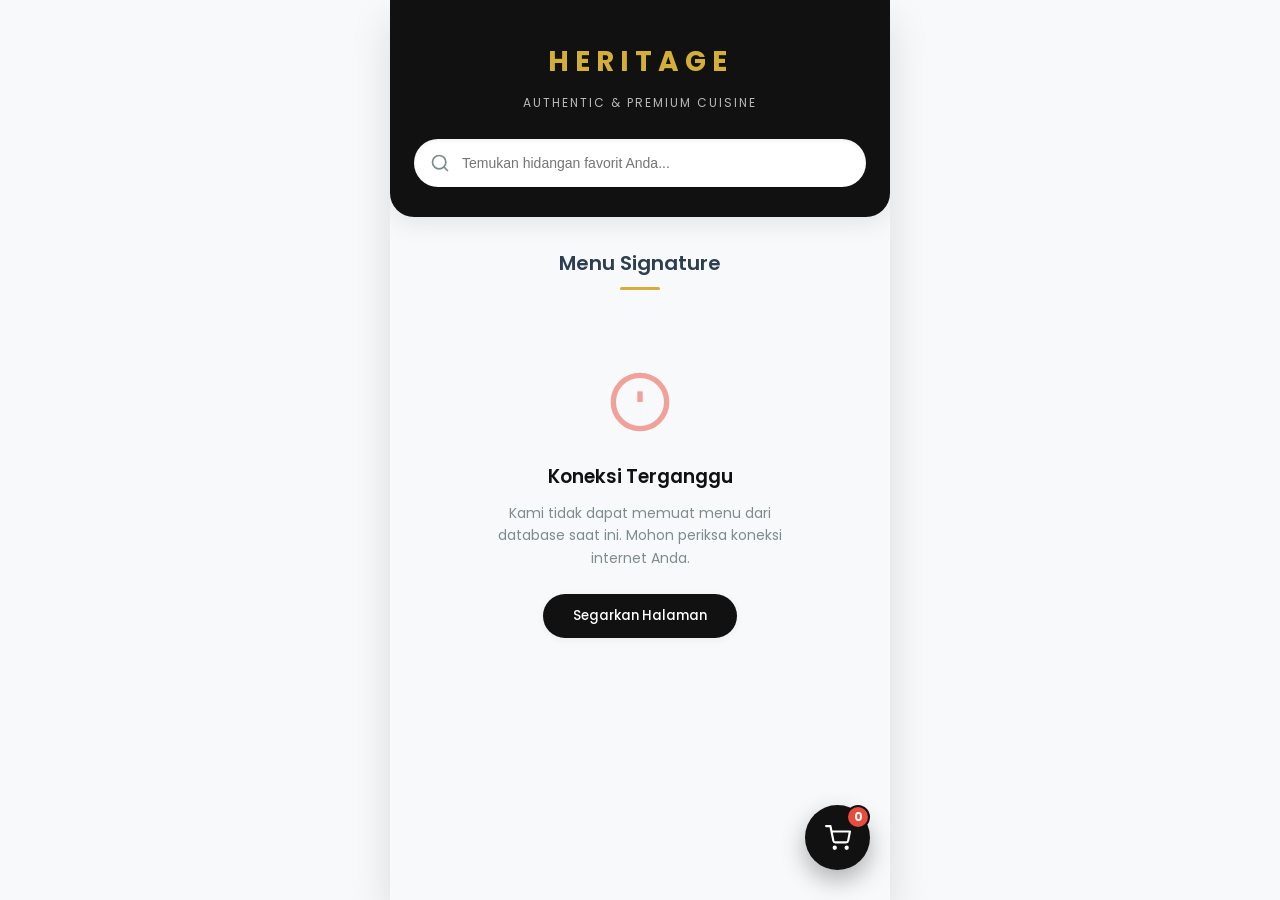
<file: index.html>
<!DOCTYPE html>
<html lang="id">
<head>
    <meta charset="UTF-8">
    <meta name="viewport" content="width=device-width, initial-scale=1.0, maximum-scale=1.0, user-scalable=no">
    <meta name="description" content="Heritage Nusantara - Premium Authentic Indonesian Cuisine">
    <title>Heritage Nusantara | Premium Dining</title>
    
    <link rel="preconnect" href="https://fonts.googleapis.com">
    <link rel="preconnect" href="https://fonts.gstatic.com" crossorigin>
    <link href="https://fonts.googleapis.com/css2?family=Poppins:wght@300;400;500;600;700&display=swap" rel="stylesheet">
    
    <link rel="stylesheet" href="style.css">
</head>
<body>
    <div class="app-container">
        <header class="premium-header">
            <div class="header-content">
                <div class="brand-logo">
                    <h1>HERITAGE</h1>
                    <span class="tagline">Authentic & Premium Cuisine</span>
                </div>
                <div class="search-wrapper">
                    <svg class="search-icon" viewBox="0 0 24 24" fill="none" stroke="currentColor" stroke-width="2" stroke-linecap="round" stroke-linejoin="round">
                        <circle cx="11" cy="11" r="8"></circle>
                        <line x1="21" y1="21" x2="16.65" y2="16.65"></line>
                    </svg>
                    <input type="text" id="searchInput" class="search-input" placeholder="Temukan hidangan favorit Anda..." autocomplete="off">
                </div>
            </div>
        </header>

        <main class="main-content">
            <div class="section-title">
                <h2>Menu Signature</h2>
                <div class="title-underline"></div>
            </div>

            <div id="menu-list" class="menu-grid">
                <div class="skeleton-card">
                    <div class="skeleton-img"></div>
                    <div class="skeleton-text title"></div>
                    <div class="skeleton-text desc"></div>
                    <div class="skeleton-text price"></div>
                    <div class="skeleton-btn"></div>
                </div>
                <div class="skeleton-card">
                    <div class="skeleton-img"></div>
                    <div class="skeleton-text title"></div>
                    <div class="skeleton-text desc"></div>
                    <div class="skeleton-text price"></div>
                    <div class="skeleton-btn"></div>
                </div>
            </div>
            
            <div id="empty-state" class="empty-state hidden">
                <svg viewBox="0 0 24 24" fill="none" stroke="currentColor" stroke-width="2">
                    <circle cx="12" cy="12" r="10"></circle>
                    <line x1="12" y1="8" x2="12" y2="12"></line>
                    <line x1="12" y1="16" x2="12.01" y2="16"></line>
                </svg>
                <h3>Menu Tidak Ditemukan</h3>
                <p>Silakan coba kata kunci pencarian yang lain.</p>
            </div>
        </main>

        <button id="floating-cart" class="floating-cart" onclick="cartManager.openModal()" aria-label="Buka Keranjang">
            <svg viewBox="0 0 24 24" fill="none" stroke="currentColor" stroke-width="2" stroke-linecap="round" stroke-linejoin="round">
                <circle cx="9" cy="21" r="1"></circle>
                <circle cx="20" cy="21" r="1"></circle>
                <path d="M1 1h4l2.68 13.39a2 2 0 0 0 2 1.61h9.72a2 2 0 0 0 2-1.61L23 6H6"></path>
            </svg>
            <span id="cart-badge" class="cart-badge">0</span>
        </button>

        <div id="cart-modal" class="modal-overlay hidden">
            <div class="modal-content">
                <div class="modal-header">
                    <h2>Keranjang Pesanan</h2>
                    <button class="close-btn" onclick="cartManager.closeModal()">&times;</button>
                </div>
                <div id="cart-items" class="modal-body">
                    <div class="empty-cart-msg">Keranjang Anda masih kosong.</div>
                </div>
                <div class="modal-footer">
                    <div class="total-wrapper">
                        <span>Total:</span>
                        <span id="cart-total" class="total-price">Rp 0</span>
                    </div>
                    <button id="checkout-btn" class="checkout-btn disabled" onclick="cartManager.checkout()">
                        Proses Pembayaran
                    </button>
                </div>
            </div>
        </div>

        <div id="toast-container" class="toast-container"></div>
    </div>

    <script src="js/config.js"></script>
    <script src="js/api.js"></script>
    <script src="js/ui.js"></script>
    <script src="js/cart.js"></script>
    <script src="js/app.js"></script>
</body>
</html>
</file>
<file: style.css>
/* =========================================
   1. ROOT VARIABLES & THEME CONFIGURATION
   ========================================= */
:root {
    --primary-color: #111111;
    --accent-color: #D4AF37; /* Premium Gold */
    --accent-hover: #b5952f;
    --bg-color: #F8F9FA;
    --card-bg: #FFFFFF;
    --text-main: #2C3E50;
    --text-muted: #7F8C8D;
    --border-color: #EAEAEA;
    --error-color: #E74C3C;
    --success-color: #2ECC71;
    
    --shadow-sm: 0 2px 8px rgba(0,0,0,0.05);
    --shadow-md: 0 8px 24px rgba(0,0,0,0.08);
    --shadow-lg: 0 20px 40px rgba(0,0,0,0.12);
    
    --radius-sm: 8px;
    --radius-md: 16px;
    --radius-lg: 24px;
    
    --transition: all 0.3s cubic-bezier(0.25, 0.8, 0.25, 1);
}

/* =========================================
   2. RESET & BASE STYLES
   ========================================= */
* {
    margin: 0;
    padding: 0;
    box-sizing: border-box;
}

body {
    font-family: 'Poppins', sans-serif;
    background-color: var(--bg-color);
    color: var(--text-main);
    line-height: 1.6;
    -webkit-font-smoothing: antialiased;
}

button {
    font-family: inherit;
    cursor: pointer;
    outline: none;
}

/* =========================================
   3. LAYOUT & CONTAINERS
   ========================================= */
.app-container {
    max-width: 500px;
    margin: 0 auto;
    min-height: 100vh;
    background-color: var(--bg-color);
    position: relative;
    box-shadow: var(--shadow-lg);
    overflow-x: hidden;
}

/* =========================================
   4. HEADER & SEARCH
   ========================================= */
.premium-header {
    background: var(--primary-color);
    color: #fff;
    padding: 40px 24px 30px;
    border-bottom-left-radius: var(--radius-lg);
    border-bottom-right-radius: var(--radius-lg);
    box-shadow: var(--shadow-md);
    position: sticky;
    top: 0;
    z-index: 100;
}

.brand-logo {
    text-align: center;
    margin-bottom: 25px;
}

.brand-logo h1 {
    font-size: 28px;
    letter-spacing: 6px;
    font-weight: 700;
    color: var(--accent-color);
    margin-bottom: 4px;
}

.tagline {
    font-size: 12px;
    letter-spacing: 2px;
    color: rgba(255, 255, 255, 0.7);
    text-transform: uppercase;
}
.search-wrapper {
    position: relative;
    width: 100%;
}

.search-icon {
    position: absolute;
    left: 16px;
    top: 50%;
    transform: translateY(-50%);
    width: 20px;
    height: 20px;
    color: var(--text-muted);
}

.search-input {
    width: 100%;
    padding: 16px 20px 16px 48px;
    border-radius: 50px;
    border: none;
    font-size: 14px;
    background: #fff;
    box-shadow: inset 0 2px 4px rgba(0,0,0,0.05);
    transition: var(--transition);
}

.search-input:focus {
    box-shadow: 0 0 0 3px rgba(212, 175, 55, 0.3);
}

/* =========================================
   5. MAIN CONTENT & GRID
   ========================================= */
.main-content {
    padding: 30px 20px 100px;
}

.section-title {
    margin-bottom: 20px;
    display: flex;
    flex-direction: column;
    align-items: center;
}

.section-title h2 {
    font-size: 20px;
    font-weight: 600;
}

.title-underline {
    width: 40px;
    height: 3px;
    background: var(--accent-color);
    margin-top: 8px;
    border-radius: 2px;
}

.menu-grid {
    display: grid;
    grid-template-columns: 1fr;
    gap: 24px;
}

/* =========================================
   6. MENU CARD STYLING
   ========================================= */
.menu-card {
    background: var(--card-bg);
    border-radius: var(--radius-md);
    overflow: hidden;
    box-shadow: var(--shadow-sm);
    border: 1px solid var(--border-color);
    transition: var(--transition);
    display: flex;
    flex-direction: column;
}

.menu-card:hover {
    transform: translateY(-5px);
    box-shadow: var(--shadow-md);
    border-color: var(--accent-color);
}

.card-image-wrapper {
    position: relative;
    width: 100%;
    height: 220px;
    overflow: hidden;
    background: #f0f0f0;
}

.card-image {
    width: 100%;
    height: 100%;
    object-fit: cover;
    transition: transform 0.5s ease;
}

.menu-card:hover .card-image {
    transform: scale(1.05);
}

.card-content {
    padding: 20px;
    display: flex;
    flex-direction: column;
    flex-grow: 1;
}

.card-title {
    font-size: 18px;
    font-weight: 600;
    margin-bottom: 6px;
    color: var(--primary-color);
}

.card-desc {
    font-size: 13px;
    color: var(--text-muted);
    margin-bottom: 16px;
    flex-grow: 1;
    line-height: 1.5;
}

.card-footer {
    display: flex;
    justify-content: space-between;
    align-items: center;
    margin-top: auto;
}

.card-price {
    font-size: 18px;
    font-weight: 700;
    color: var(--accent-color);
}

.btn-add {
    background: var(--primary-color);
    color: #fff;
    border: none;
    padding: 10px 20px;
    border-radius: 50px;
    font-weight: 500;
    font-size: 14px;
    transition: var(--transition);
}

.btn-add:hover {
    background: var(--accent-color);
    transform: scale(1.05);
}

/* =========================================
   7. SKELETON LOADING (Animasi Loading)
   ========================================= */
.skeleton-card {
    background: #fff;
    border-radius: var(--radius-md);
    padding: 15px;
    border: 1px solid var(--border-color);
}

.skeleton-img, .skeleton-text, .skeleton-btn {
    background: linear-gradient(90deg, #f0f0f0 25%, #e0e0e0 50%, #f0f0f0 75%);
    background-size: 200% 100%;
    animation: loading 1.5s infinite;
    border-radius: 4px;
}

.skeleton-img { height: 180px; border-radius: var(--radius-sm); margin-bottom: 15px; }
.skeleton-text.title { height: 24px; width: 60%; margin-bottom: 10px; }
.skeleton-text.desc { height: 16px; width: 90%; margin-bottom: 20px; }
.skeleton-text.price { height: 24px; width: 40%; margin-bottom: 15px; }
.skeleton-btn { height: 40px; width: 100%; border-radius: 50px; }

@keyframes loading {
    0% { background-position: 200% 0; }
    100% { background-position: -200% 0; }
}

/* =========================================
   8. EMPTY STATE & UTILITIES
   ========================================= */
.empty-state {
    text-align: center;
    padding: 50px 20px;
    color: var(--text-muted);
}
.empty-state svg { width: 60px; height: 60px; margin-bottom: 15px; opacity: 0.5; }
.hidden { display: none !important; }

/* =========================================
   9. FLOATING CART & MODAL
   ========================================= */
.floating-cart {
    position: fixed;
    bottom: 30px;
    right: max(20px, calc(50vw - 230px));
    width: 65px;
    height: 65px;
    background: var(--primary-color);
    color: #fff;
    border-radius: 50%;
    border: none;
    box-shadow: 0 10px 25px rgba(0,0,0,0.3);
    display: flex;
    justify-content: center;
    align-items: center;
    z-index: 900;
    transition: var(--transition);
}

.floating-cart:hover { transform: scale(1.1); background: var(--accent-color); }
.floating-cart svg { width: 26px; height: 26px; }

.cart-badge {
    position: absolute;
    top: 0;
    right: 0;
    background: var(--error-color);
    color: white;
    font-size: 12px;
    font-weight: 700;
    width: 24px;
    height: 24px;
    border-radius: 50%;
    display: flex;
    justify-content: center;
    align-items: center;
    border: 2px solid var(--primary-color);
}

.modal-overlay {
    position: fixed;
    top: 0;
    left: 0;
    width: 100%;
    height: 100%;
    background: rgba(0,0,0,0.6);
    backdrop-filter: blur(4px);
    z-index: 1000;
    display: flex;
    justify-content: center;
    align-items: flex-end;
    opacity: 1;
    transition: opacity 0.3s;
}

.modal-overlay.hidden {
    opacity: 0;
    pointer-events: none;
}

.modal-content {
    width: 100%;
    max-width: 500px;
    background: #fff;
    border-radius: 30px 30px 0 0;
    padding: 30px 25px;
    transform: translateY(0);
    transition: transform 0.4s cubic-bezier(0.25, 0.8, 0.25, 1);
    max-height: 85vh;
    display: flex;
    flex-direction: column;
}

.modal-overlay.hidden .modal-content {
    transform: translateY(100%);
}

.modal-header {
    display: flex;
    justify-content: space-between;
    align-items: center;
    margin-bottom: 20px;
    padding-bottom: 15px;
    border-bottom: 1px solid var(--border-color);
}

.modal-header h2 { font-size: 20px; }
.close-btn { background: none; border: none; font-size: 28px; color: var(--text-muted); line-height: 1; }

.modal-body {
    overflow-y: auto;
    padding-right: 5px;
    margin-bottom: 20px;
    flex-grow: 1;
}

/* Cart Item Styling */
.cart-item {
    display: flex;
    align-items: center;
    gap: 15px;
    margin-bottom: 15px;
    padding-bottom: 15px;
    border-bottom: 1px dashed var(--border-color);
}

.cart-item-img {
    width: 60px;
    height: 60px;
    border-radius: var(--radius-sm);
    object-fit: cover;
}

.cart-item-details { flex-grow: 1; }
.cart-item-title { font-weight: 600; font-size: 14px; margin-bottom: 4px; }
.cart-item-price { color: var(--accent-color); font-weight: 700; font-size: 13px; }

.qty-controls {
    display: flex;
    align-items: center;
    gap: 10px;
    background: var(--bg-color);
    padding: 4px 8px;
    border-radius: 50px;
}

.qty-btn {
    background: #fff;
    border: 1px solid var(--border-color);
    width: 26px;
    height: 26px;
    border-radius: 50%;
    display: flex;
    justify-content: center;
    align-items: center;
    font-weight: bold;
    color: var(--primary-color);
}

.qty-text { font-size: 14px; font-weight: 600; min-width: 15px; text-align: center; }

.modal-footer {
    background: #fff;
    padding-top: 15px;
}

.total-wrapper {
    display: flex;
    justify-content: space-between;
    align-items: center;
    margin-bottom: 20px;
    font-size: 18px;
    font-weight: 600;
}

.total-price { color: var(--accent-color); font-size: 22px; font-weight: 700; }

.checkout-btn {
    width: 100%;
    padding: 16px;
    border-radius: 50px;
    background: var(--accent-color);
    color: #fff;
    font-size: 16px;
    font-weight: 600;
    border: none;
    transition: var(--transition);
}

.checkout-btn:hover { background: var(--primary-color); }
.checkout-btn.disabled { background: #ccc; cursor: not-allowed; }

/* =========================================
   10. TOAST NOTIFICATION
   ========================================= */
.toast-container {
    position: fixed;
    top: 20px;
    left: 50%;
    transform: translateX(-50%);
    z-index: 9999;
    display: flex;
    flex-direction: column;
    gap: 10px;
}

.toast {
    background: var(--primary-color);
    color: white;
    padding: 12px 24px;
    border-radius: 50px;
    font-size: 14px;
    font-weight: 500;
    box-shadow: var(--shadow-md);
    animation: slideDown 0.3s forwards, fadeOut 0.3s forwards 2.7s;
}

@keyframes slideDown {
    from { transform: translateY(-20px); opacity: 0; }
    to { transform: translateY(0); opacity: 1; }
}

@keyframes fadeOut {
    to { opacity: 0; visibility: hidden; }
}
</file>
